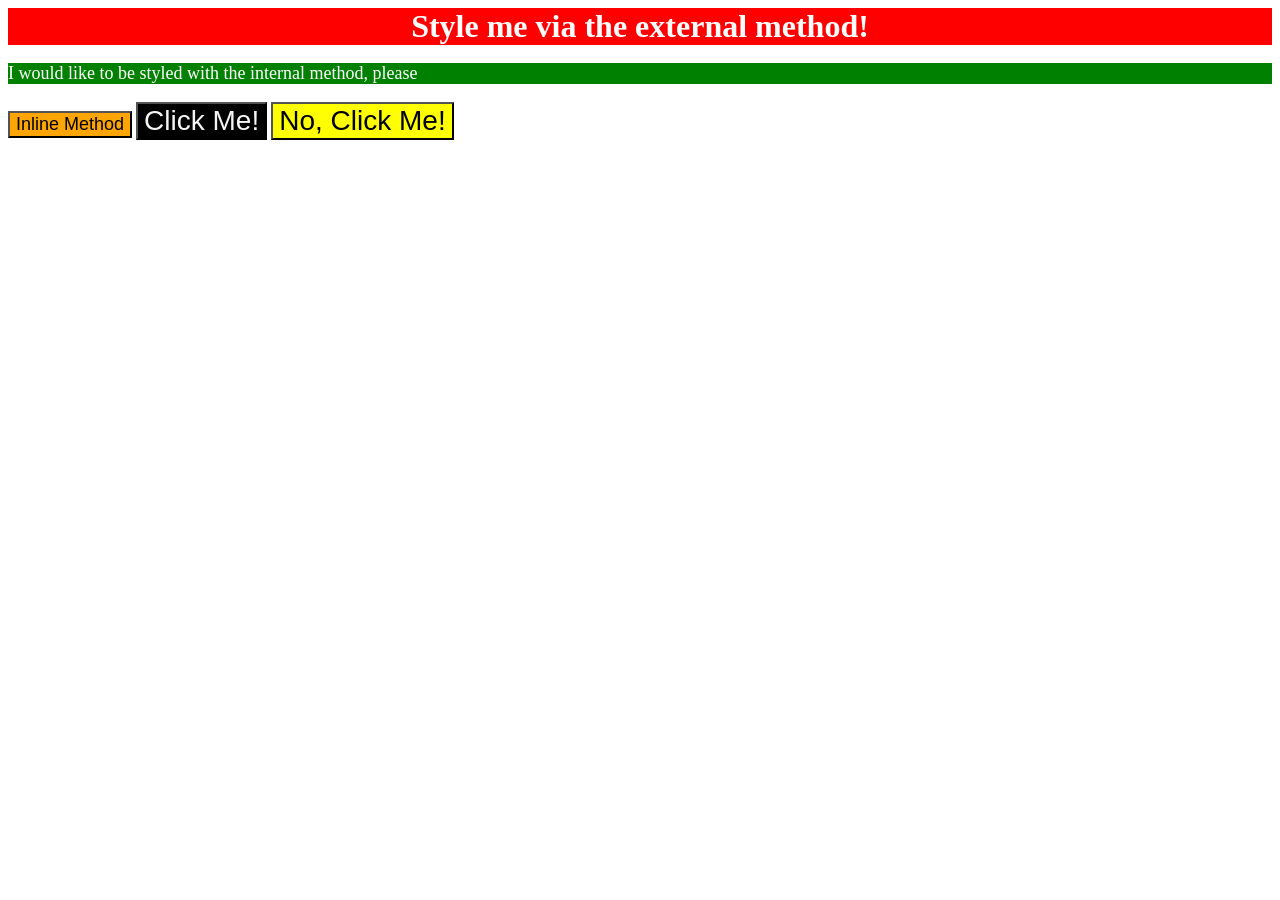
<file: index.html>
<!DOCTYPE html>
<html lang="en">
<head>
    <meta charset="UTF-8">
    <meta name="viewport" content="width=device-width, initial-scale=1.0">
    <title>Document</title>
    <link rel="stylesheet" href="styles.css">
    <style>
        p{
            background-color:green;
            color:white;
            font-size: 18px;

        }
    </style>
</head>
<body>
    <div>Style me via the external method!</div>
    <p>I would like to be styled with the internal method, please</p>
    <button style="background-color: orange; font-size: 18px;">Inline Method</button>
    <button class="click">Click Me!</button> <button class="noClick">No, Click Me!</button>
</body>
</html>
</file>
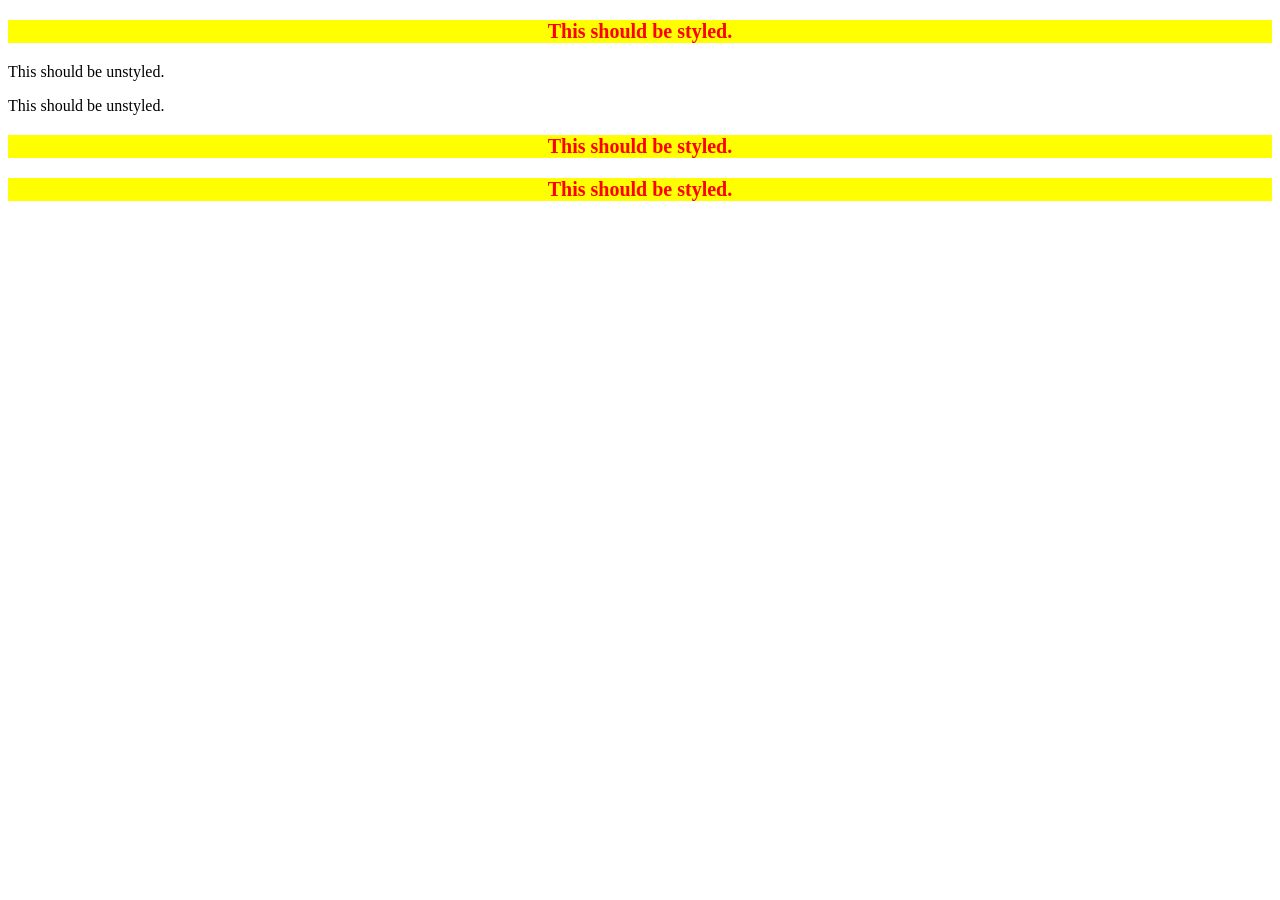
<file: descendant.html>
<!DOCTYPE html>
<html lang="en">
<head>
    <meta charset="UTF-8">
    <meta name="viewport" content="width=device-width, initial-scale=1.0">
    <title>Descendant</title>
    <link rel="stylesheet" href="styles.css">
</head>
<body>
    <div class="styled">
        <p class="beauty">This should be styled.</p>
    </div>
    <p  class="beauty">This should be unstyled.</p>
    <p  class="beauty">This should be unstyled.</p>
    <div class="styled">
        <p class="beauty">This should be styled.</p>
    </div>
    <div class="styled">
        <p class="beauty">This should be styled.</p>
    </div>
    
</body>
</html>
</file>
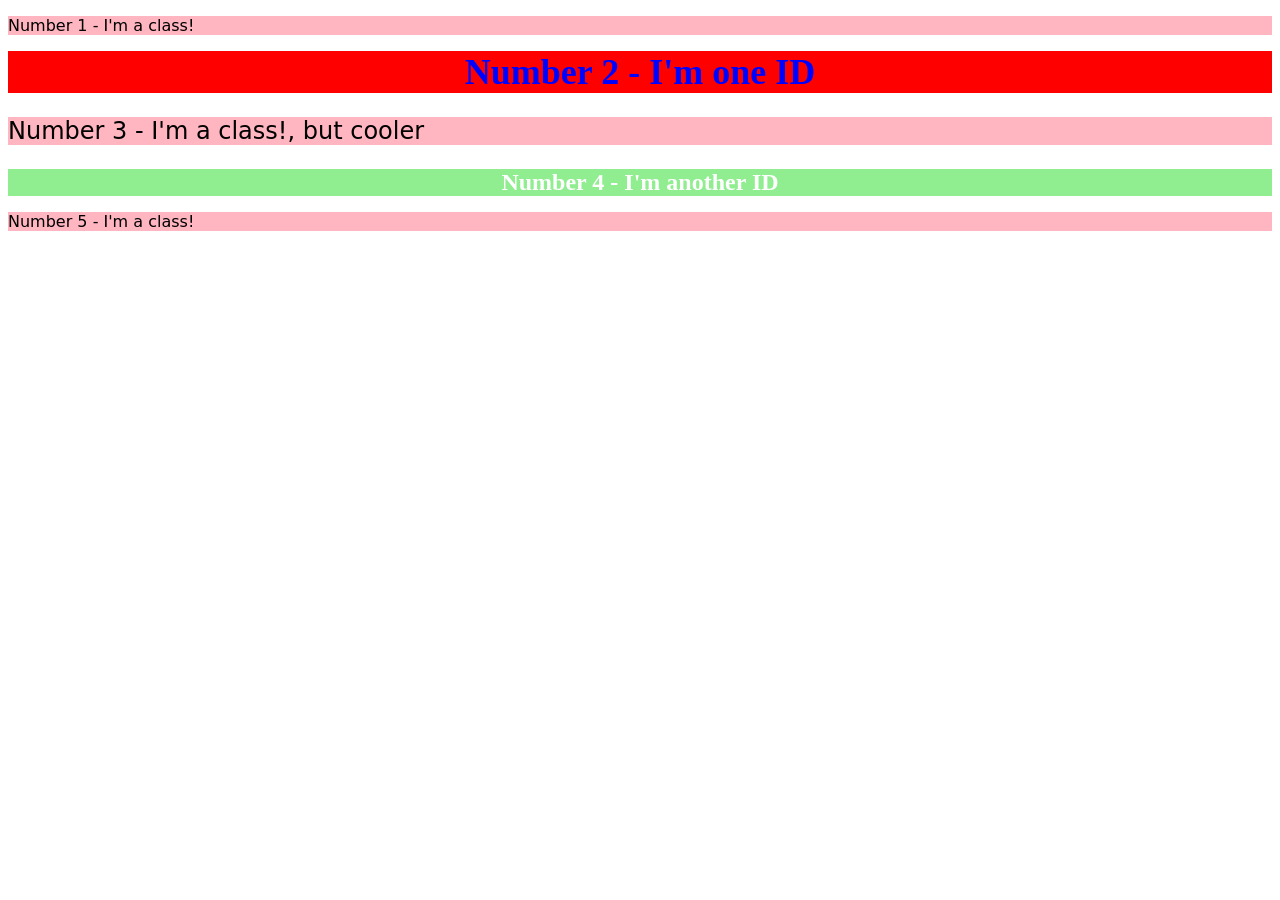
<file: exerise2.html>
<!DOCTYPE html>
<html lang="en">
<head>
    <meta charset="UTF-8">
    <meta name="viewport" content="width=device-width, initial-scale=1.0">
    <title>Exerise2</title>
    <link rel="stylesheet" href="styles.css"></linl>
</head>
<body>
    <p class="odd">Number 1 - I'm a class!</p>
    <div id="two">Number 2 - I'm one ID</div>
    <p class="odd" style="font-size: 24px;">Number 3 - I'm a class!, but cooler</p>
    <div id="four">Number 4 - I'm another ID</div>
    <p class="odd">Number 5 - I'm a class!</p>
</body>
</html>
</file>
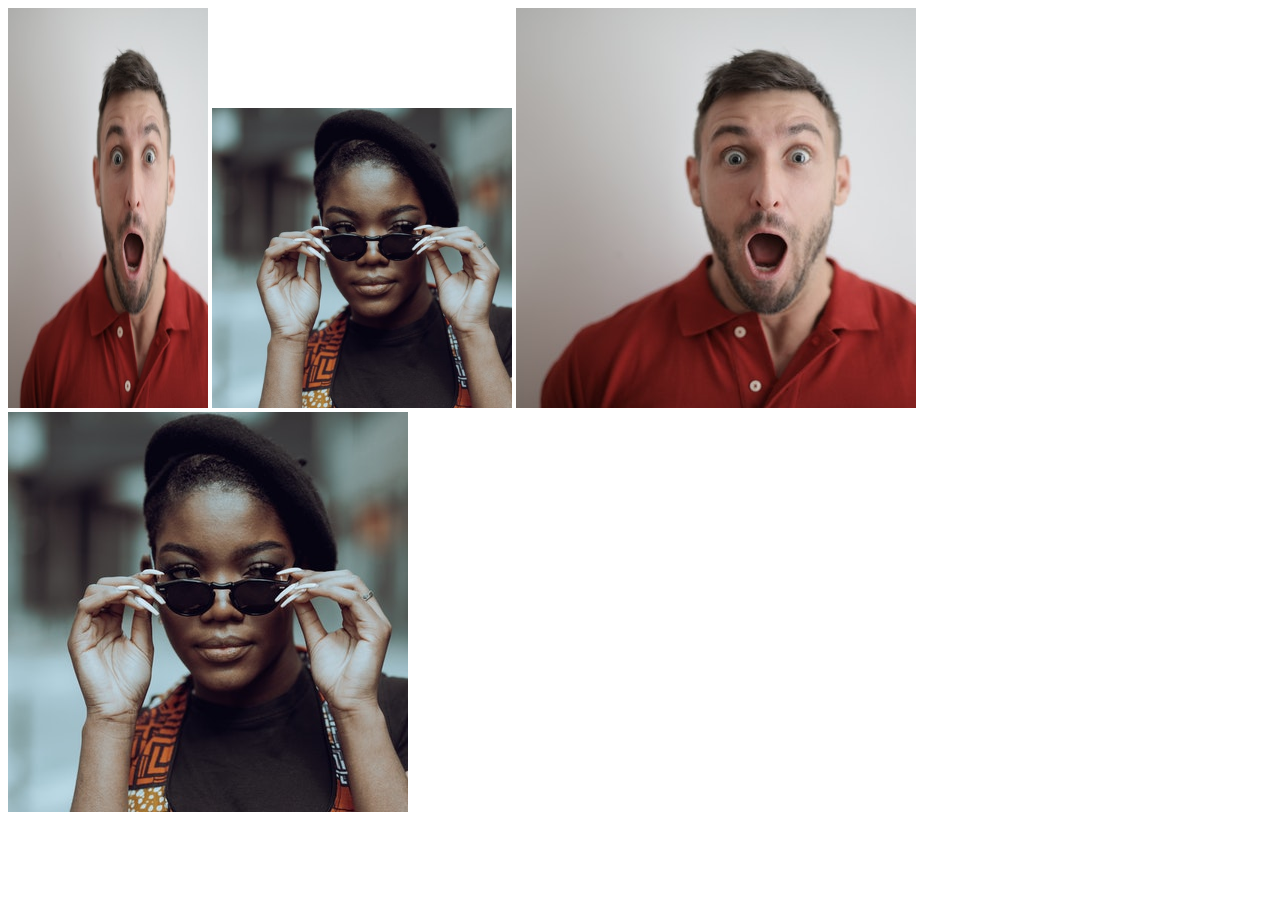
<file: image.html>
<!DOCTYPE html>
<html lang="en">
<head>
    <meta charset="UTF-8">
    <meta name="viewport" content="width=device-width, initial-scale=1.0">
    <title>chained-exercise</title>
    <link rel="stylesheet" href="styles.css">
</head>
<body>
    <img class="avatar distorted" src="images/pexels-andrea-piacquadio-3777931.jpg" alt="a white whose expression is amazied">
    <img class="avatar proportioned" src="images/pexels-katho-mutodo-8434791.jpg" alt="a black girl white black glass photo">
    <img  src="images/pexels-andrea-piacquadio-3777931.jpg" alt="a white whose expression is amazied">
    <img src="images/pexels-katho-mutodo-8434791.jpg" alt="a black girl white black glass photo">
    
</body>
</html>
</file>
<file: styles.css>
div{
    background-color: red;
    color: white;
    font-size: 32px;
    text-align: center;
    font-weight:  bold;
}

.odd{
    background-color: lightpink;
    font-family: Vendana, "DejaVu Sans", sans-serif;

}

#two{
    color: blue;
    font-size: 36px;
    
}

#four{
    background-color: lightgreen;
    font-size: 24px;
    font-weight: bold;
}

.click, 
.noClick {
    font-size: 28px;
    font-family: Arial, Helvetica,"Times New Roman" sans-serif;
}

.click{
    background-color: black;
    color: whitesmoke;
}
.noClick{
    background-color: yellow;

}


.avatar.proportioned {
    width: 300px;
}

.avatar.distorted {
    width: 200px;
    height: 400px;
}
.styled .beauty{
    background-color: yellow;
    color: red;
    font-size: 20px;
    text-align: center;
}
</file>
